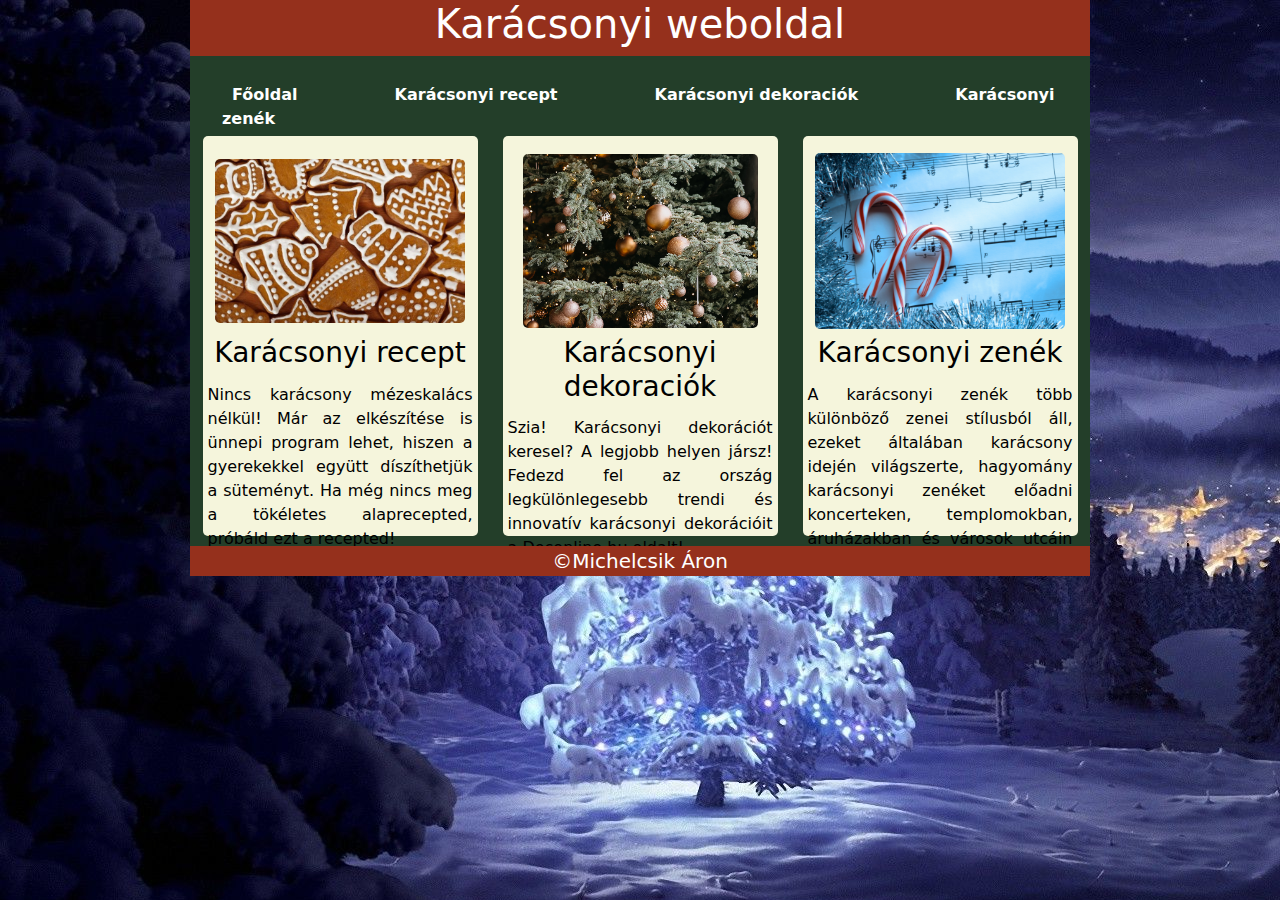
<file: index.html>
<!DOCTYPE html>
<html lang="hu">
<head>
    <meta charset="UTF-8">
    <meta name="viewport" content="width=device-width, initial-scale=1.0">
    <meta name="keywords" content="Karácsonyi, süti, jézus">
    <meta name="description" content="Karácsonyi weboldal ">
    <meta name="author" content="Michelcsik Áron">
    <link rel="stylesheet" href="style.css">
    <link rel="icon" href="kepek/mikulas_icon.png">

    <link href="https://cdn.jsdelivr.net/npm/bootstrap@5.3.3/dist/css/bootstrap.min.css" rel="stylesheet">
    <script src="https://cdn.jsdelivr.net/npm/bootstrap@5.3.3/dist/js/bootstrap.bundle.min.js"></script>

    <title>Karácsonyi weboldal</title>
</head>
<body>
    <main>
        <header>
            <h1>Karácsonyi weboldal</h1>
        </header>
        <nav>
            <ul>
                <li><a href="#">Főoldal</a></li>
                <li><a href="masodik.html">Karácsonyi recept</a></li>
                <li><a target="_blank" href="https://deconline.hu/karacsonyi-dekoracio">Karácsonyi dekoraciók</a></li>
                <li><a href="harmadik.html">Karácsonyi zenék</a></li>
            </ul>
        </nav>
        <section>
            <div id="receptek">
                <div id="aside3">
                    <img src="kepek/mezeskalacs.png" alt="mezeskalacs.png">
                </div>
                <div id="article3">
                    <h3>Karácsonyi recept</h3>
                    <p>Nincs karácsony mézeskalács nélkül! Már az elkészítése is ünnepi program lehet, hiszen a gyerekekkel együtt díszíthetjük a süteményt. Ha még nincs meg a tökéletes alaprecepted, próbáld ezt a recepted!</p>
                </div>
            </div>
            <div id="dekoraciok">
                <div id="aside2">
                    <img src="kepek/karifa.png" alt="karifa.png">
                </div>
                <div id="article2">
                    <h3>Karácsonyi dekoraciók</h3>
                    <p>Szia! Karácsonyi dekorációt keresel? A legjobb helyen jársz! Fedezd fel az ország legkülönlegesebb trendi és innovatív karácsonyi dekorációit a Deconline.hu oldalt!</p>
                </div>
            </div>
            <div id="zenek">
                <aside>
                    <img src="kepek/zene.png" alt="zene.png">
                </aside>
                <article>
                    <h3>Karácsonyi zenék</h3>
                    <p>A karácsonyi zenék több különböző zenei stílusból áll, ezeket általában karácsony idején világszerte, hagyomány karácsonyi zenéket előadni koncerteken, templomokban, áruházakban és városok utcáin is.</p>
                </article>
            </div>
        </section>
        <footer>
            <p>&copy;Michelcsik Áron</p>
        </footer>
    </main>
</body>
</html>
</file>
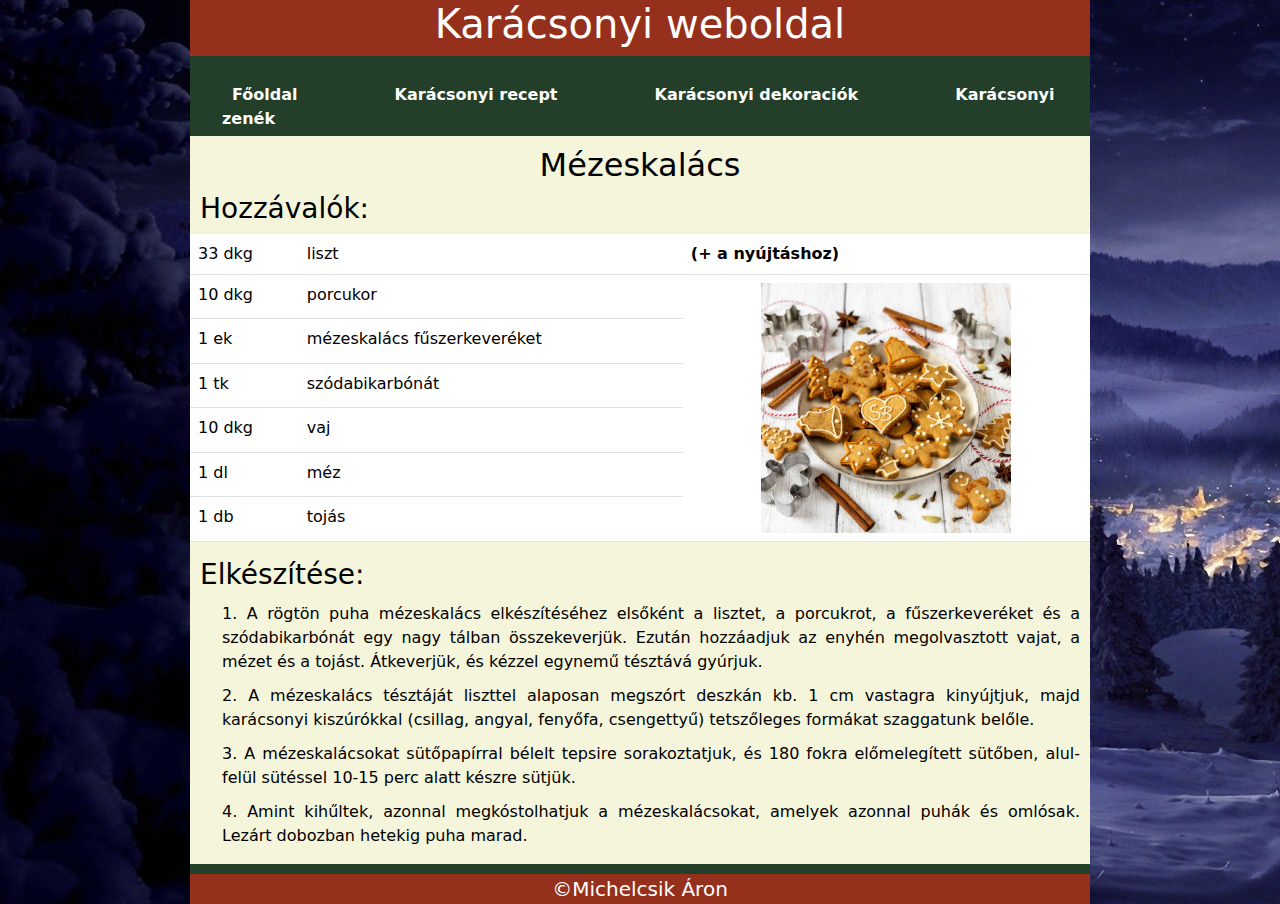
<file: masodik.html>
<!DOCTYPE html>
<html lang="hu">
<head>
    <meta charset="UTF-8">
    <meta name="viewport" content="width=device-width, initial-scale=1.0">
    <meta name="keywords" content="Karácsonyi, süti, jézus">
    <meta name="description" content="Karácsonyi weboldal ">
    <meta name="author" content="Michelcsik Áron">
    <link rel="stylesheet" href="style.css">
    <link rel="icon" href="kepek/mikulas_icon.png">

    <link href="https://cdn.jsdelivr.net/npm/bootstrap@5.3.3/dist/css/bootstrap.min.css" rel="stylesheet">
    <script src="https://cdn.jsdelivr.net/npm/bootstrap@5.3.3/dist/js/bootstrap.bundle.min.js"></script>

    <title>Karácsonyi weboldal</title>
</head>
<body>
    <div id="main2">
        <header>
            <h1>Karácsonyi weboldal</h1>
        </header>
        <nav>
            <ul>
                <li><a href="index.html">Főoldal</a></li>
                <li><a href="#">Karácsonyi recept</a></li>
                <li><a target="_blank" href="https://deconline.hu/karacsonyi-dekoracio/">Karácsonyi dekoraciók</a></li>
                <li><a href="harmadik.html">Karácsonyi zenék</a></li>
            </ul>
        </nav>
        <div id="section2">
            <div id="tema">
                <h2>Mézeskalács</h2>
                <h3>Hozzávalók:</h3>
                <table class="table">
                    <thead>    
                        <tr>
                            <td>33 dkg</td>
                            <td>liszt</td>
                            <th>(+ a nyújtáshoz)</th>
                        </tr>
                    </thead>
                    <tbody>
                        <tr>
                            <td>10 dkg</td>
                            <td>porcukor</td>
                            <td rowspan="6"><img id="mezes" src="kepek/mezes.jpg" alt="mezeskalács.jpeg" title="Yeah!"></td>
                        </tr>
                        <tr>
                            <td>1 ek</td>
                            <td>mézeskalács fűszerkeveréket</td>
                        </tr>
                        <tr>
                            <td>1 tk</td>
                            <td>szódabikarbónát</td>
                        </tr>
                        <tr>
                            <td>10 dkg</td>
                            <td>vaj</td>
                        </tr>
                        <tr>
                            <td>1 dl</td>
                            <td>méz</td>
                        </tr>
                        <tr>
                            <td>1 db</td>
                            <td>tojás</td>
                        </tr>
                    </tbody>
                </table>
                <h3>Elkészítése:</h3>
                <ol>
                    <li>
                        A rögtön puha mézeskalács elkészítéséhez elsőként a lisztet, a porcukrot, a fűszerkeveréket és a szódabikarbónát egy nagy tálban összekeverjük. Ezután hozzáadjuk az enyhén megolvasztott vajat, a mézet és a tojást. Átkeverjük, és kézzel egynemű tésztává gyúrjuk.
                    </li>
                    <li>
                        A mézeskalács tésztáját liszttel alaposan megszórt deszkán kb. 1 cm vastagra kinyújtjuk, majd karácsonyi kiszúrókkal (csillag, angyal, fenyőfa, csengettyű) tetszőleges formákat szaggatunk belőle.
                    </li>
                    <li>
                        A mézeskalácsokat sütőpapírral bélelt tepsire sorakoztatjuk, és 180 fokra előmelegített sütőben, alul-felül sütéssel 10-15 perc alatt készre sütjük.
                    </li>
                    <li>
                        Amint kihűltek, azonnal megkóstolhatjuk a mézeskalácsokat, amelyek azonnal puhák és omlósak. Lezárt dobozban hetekig puha marad. 
                    </li>
                </ol>
            </div>
        </div>
        <footer>
            <p>&copy;Michelcsik Áron</p>
        </footer>
    </div>
</body>
</html>
</file>
<file: style.css>
*{
    box-sizing: border-box;
    
}

body{
    background-image: url(kepek/hatterkep.jpeg);
    font-family: Arial, Helvetica, sans-serif;
    font-size: 18px;
    color: beige;
}

    main{
    max-width: 900px;
    width: 90%;
    justify-content: center;
    align-items: center;
    margin: 0px auto;
    background-color: #233E29;
    display: grid;
    grid-template-columns: 1fr;
    grid-template-areas: 
    "header"
    "nav"
    "section"
    "footer";
}

header{
    grid-area: header;
    background-color: #95301C;
}


header>h1{
    text-align: center;
    color: white;
}

nav{
    grid-area: nav;
    border-radius: 5px;
    height: 50px;
    margin: 15px 0 15px 0;
}

nav ul li a{
    font-weight: bold;
    color: white; 
    text-decoration: none;
    padding: 5px 10px;
    border-radius: 5px;
}

nav ul li a:hover{
    color: thistle;
}

nav ul{
    list-style-type: none;
    margin-top: 12px;
}

nav ul li{
    display: inline;
    padding-right: 72px;
}

section{
    color: black;
    grid-area: section;
    display: grid;
    grid-template-columns: 1fr 1fr 1fr;
    grid-template-areas: 
    "receptek dekoraciok zenek";
}

#receptek{
    grid-area: receptek;
    border-radius: 5px;
    background-color: beige;
    width: 275px;

    display: flex;
    justify-content: center;
    align-items: center;
    margin: 0 auto;

    display: grid;
    grid-template-rows: 1fr 1fr;
    grid-template-areas: 
    "aside3"
    "article3";
}

#aside3{
    grid-area: aside3;
    display: flex;
    justify-content: center;
    align-items: center;
    margin: 0 auto;
    padding-top: 10px;
}

#article3{
    grid-area: article3;
    height: 200px;
}

#receptek>#aside3>img{
    width: 250px;
    border-radius: 5px;
}

#receptek>#article3>h3{
    text-align: center;
}

#receptek>#article3>p{
    padding: 5px;
    text-align: justify;
}

#dekoraciok{
    grid-area: dekoraciok;
    border-radius: 5px;
    background-color: beige;
    width: 275px;

    display: flex;
    justify-content: center;
    align-items: center;
    margin: 0 auto;

    display: grid;
    grid-template-rows: 1fr 1fr;
    grid-template-areas: 
    "aside2"
    "article2";
}

#aside2{
    grid-area: aside2;
    display: flex;
    justify-content: center;
    align-items: center;
    margin: 0 auto;
    padding-top: 10px;
}

#article2{
    grid-area: article2;
    height: 200px;
}

#dekoraciok>#aside2>img{
    width: 235px;
    border-radius: 5px;
}

#dekoraciok>#article2>h3{
    text-align: center;
}

#dekoraciok>#article2>p{
    padding: 5px;
    text-align: justify;
}

#zenek{
    grid-area: zenek;
    border-radius: 5px;
    background-color: beige;
    width: 275px;

    display: flex;
    justify-content: center;
    align-items: center;
    margin: 0 auto;

    display: grid;
    grid-template-rows: 1fr 1fr;
    grid-template-areas: 
    "aside"
    "article";
}

aside{
    grid-area: aside;
    display: flex;
    justify-content: center;
    align-items: center;
    margin: 0 auto;
    padding-top: 10px;
}

#zenek>aside>img{
    width: 250px;
    border-radius: 5px;
}

article{
    grid-area: article;
    height: 200px;
}

#zenek>article>h3{
    text-align: center;
}

#zenek>article>p{
    padding: 5px;
    text-align: justify;
}

footer{
    margin-top: 10px;
    grid-area: footer;
    background-color: #95301C;
    text-align: center;
    color: white;
}

footer>p{
    display: flex;
    justify-content: center;
    align-items: center;
    margin: 0 auto;
    font-size: 20px;
}

/*masodik.html*/

#main2{
    max-width: 900px;
    width: 90%;

    justify-content: center;
    align-items: center;
    margin: 0px auto;
    
    background-color: #233E29;
    display: grid;
    grid-template-columns: 1fr;
    grid-template-areas: 
    "header"
    "nav"
    "section2"
    "footer";
}

#section2{
    grid-area: section2;
    color: black;

    display: grid;
    grid-template-columns: 1fr;
    grid-template-areas: 
    "tema";
}

#tema{
    grid-area: tema;
    background-color: beige;
}

#tema>.table>td{
    height: 50px;
}

#mezes{
    width: 250px;
    display: flex;
    justify-content: center;
    align-items: center;
    margin: 0px auto;
}

#tema>h2{
    margin-top: 10px;
    text-align: center;
}

#tema>h3{
    padding-left: 10px;
}

#tema>ol{
    list-style-position: inside;
}

#tema>ol>li{
    margin-top: 10px;
    padding-right: 10px;
    text-align: justify;
}

/*harmadik.html*/

#main3{
    max-width: 900px;
    width: 90%;
    justify-content: center;
    align-items: center;
    margin: 0px auto;
    background-color: #233E29;
    display: grid;
    grid-template-columns: 1fr;
    grid-template-areas: 
    "header"
    "nav"
    "section3"
    "footer";
}

#section3{
    grid-area: section3;
    background-color: beige;
    color: black;
}

#section3>h2{
    text-align: center;
}

#section3>video{
    margin: 23.9px;
    width: 400px;
}

@media all and (max-width:600px) {
    nav{
    grid-area: nav;
    border-radius: 5px;
    height: auto;
    margin: 15px 0 15px 0;
}

    nav ul li a{
    font-weight: bold;
    color: white; 
    text-decoration: none;
    padding: 5px 10px;
    border-radius: 5px;
}

    nav ul{
    list-style-type: none;
    margin-top: 12px;
}

    nav ul li{
    display: flex;
    justify-items: center;
    align-items: center;
    margin: 0 auto;
    
}

    section{
    color: black;
    grid-area: section;
    display: grid;
    grid-template-columns: 1fr;
    grid-template-areas: 
    "receptek" 
    "dekoraciok"
    "zenek";
}
    #receptek{
    grid-area: receptek;
    border-radius: 5px;
    background-color: beige;
    width: 275px;

    display: flex;
    justify-content: center;
    align-items: center;
    margin-bottom: 25px;

    display: grid;
    grid-template-rows: 1fr 1fr;
    grid-template-areas: 
    "aside3"
    "article3";
}
    #dekoraciok{
    grid-area: dekoraciok;
    border-radius: 5px;
    background-color: beige;
    width: 275px;

    display: flex;
    justify-content: center;
    align-items: center;
    margin-bottom: 25px;

    display: grid;
    grid-template-rows: 1fr 1fr;
    grid-template-areas: 
    "aside2"
    "article2";
}
    #zenek{
    grid-area: zenek;
    border-radius: 5px;
    background-color: beige;
    width: 275px;

    display: flex;
    justify-content: center;
    align-items: center;
    margin-bottom: 25px;

    display: grid;
    grid-template-rows: 1fr 1fr;
    grid-template-areas: 
    "aside"
    "article";
}
}
</file>
